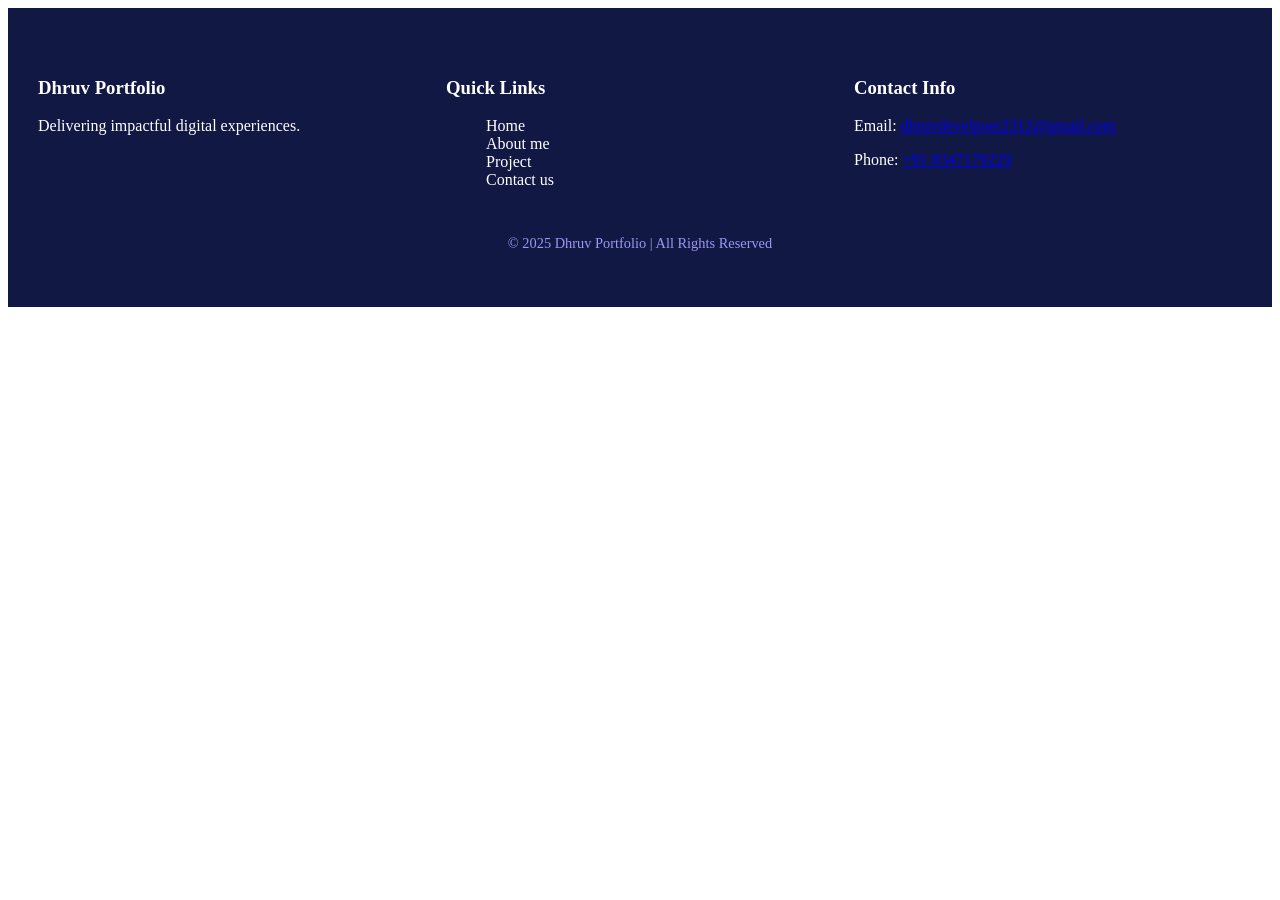
<file: Dhruv  portfolio/footer_section.html>
<!DOCTYPE html>
<html lang="en">
<head>
    <meta charset="UTF-8">
    <meta name="viewport" content="width=device-width, initial-scale=1.0">
    <title>Document</title>
    <link rel="stylesheet" href="CSS/footer_section.css">

</head>
<body>
    <footer>
        <div class="footer-container">
            <div class="footer-section">
                <h3>Dhruv Portfolio</h3>
                <p>Delivering impactful digital experiences.</p>
            </div>
            <div class="footer-links">
                <h3>Quick Links</h3>
                <ul>
                    <li><a href="index.html">Home</a></li>
                    <li><a href="about-page-me.html">About me</a></li>
                    <li><a href="project.html">Project</a></li>
                    <li><a href="contact-me.html">Contact us</a></li>
                </ul>
            </div>
            <div class="footer-contact">
                <h3>Contact Info</h3>
                <p>Email: <a href="mailto:dhruvdevelpoer2312@gmail.com">dhruvdevelpoer2312@gmail.com</a></p>
                <p>Phone: <a href="tel:+918347179229">+91 8347179229</a></p>
            </div>
        </div>
        <div class="footer-bottom">
            <p>&#169; 2025 Dhruv Portfolio | All Rights Reserved</p>
        </div>
    </footer>

</body>
</html>
</file>
<file: Dhruv  portfolio/CSS/footer_section.css>
footer {
    background: #121844;
    color: white;
    padding: 40px 20px;
}

.footer-container {
    display: flex;
    justify-content: space-around;
    flex-wrap: wrap;
}

.footer-container div {
    flex: 1;
    margin: 10px;
}

.footer-links ul {
    list-style: none;
}

.footer-links a {
    color: white;
    text-decoration: none;
    transition: color 0.3s;
}

.footer-links a:hover {
    color: #9c97f1;
}

footer .footer-contact a:hover {
    color: #9c97f1;
}

.footer-bottom {
    text-align: center;
    margin-top: 20px;
    font-size: 0.9rem;
    color: #9c97f1;
}

@media (max-width: 768px){
    .footer-container {
        flex-direction: column;
        align-items: center;
        text-align: center; /* Center-align footer text for better readability */
    }
}

@media (max-width: 480px){
    footer {
        padding: 20px 10px; /* Reduce footer padding */
    }

    .footer-container {
        text-align: center;
    }

    .footer-links ul {
        padding: 0;
    }

    .footer-links a {
        font-size: 0.85rem; /* Adjust link font size */
    }
}
</file>
